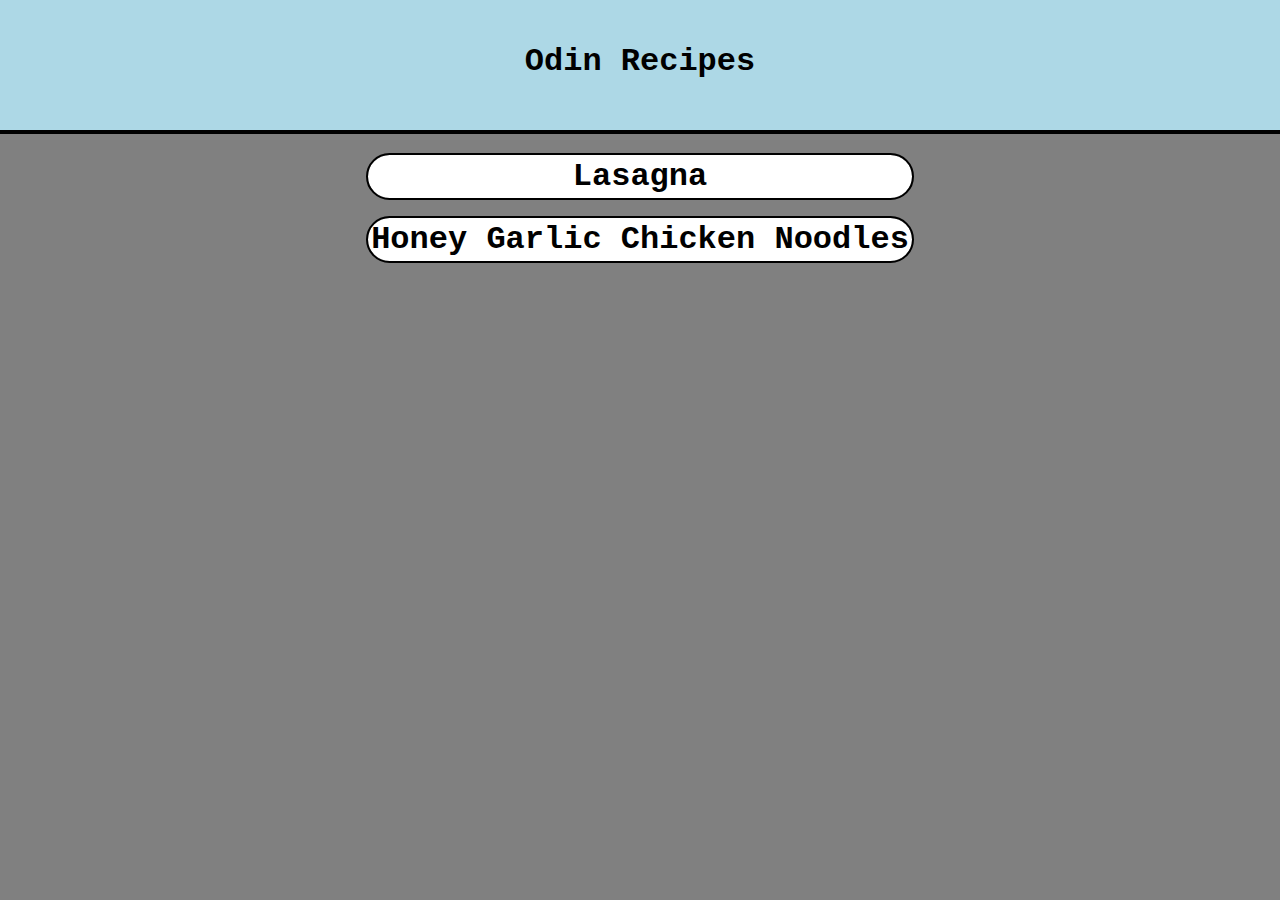
<file: index.html>
<!DOCTYPE html>
<html lang="en">

<head>
    <meta charset="UTF-8">
    <meta name="viewport" content="width=device-width, initial-scale=1.0">
    <title>Odin Recipes</title>
    <link rel="stylesheet" href="./style.css">
</head>

<body>
    <div class="container">
        <h1 id="title">Odin Recipes</h1>

        <div id="content">
            <a href="../odin-recipes/recipes/lasagna.html">Lasagna</a>
            <a href="../odin-recipes/recipes/honey-garlic-chicken-noodles.html">Honey Garlic Chicken Noodles</a>
        </div>
    </div>
</body>

</html>
</file>
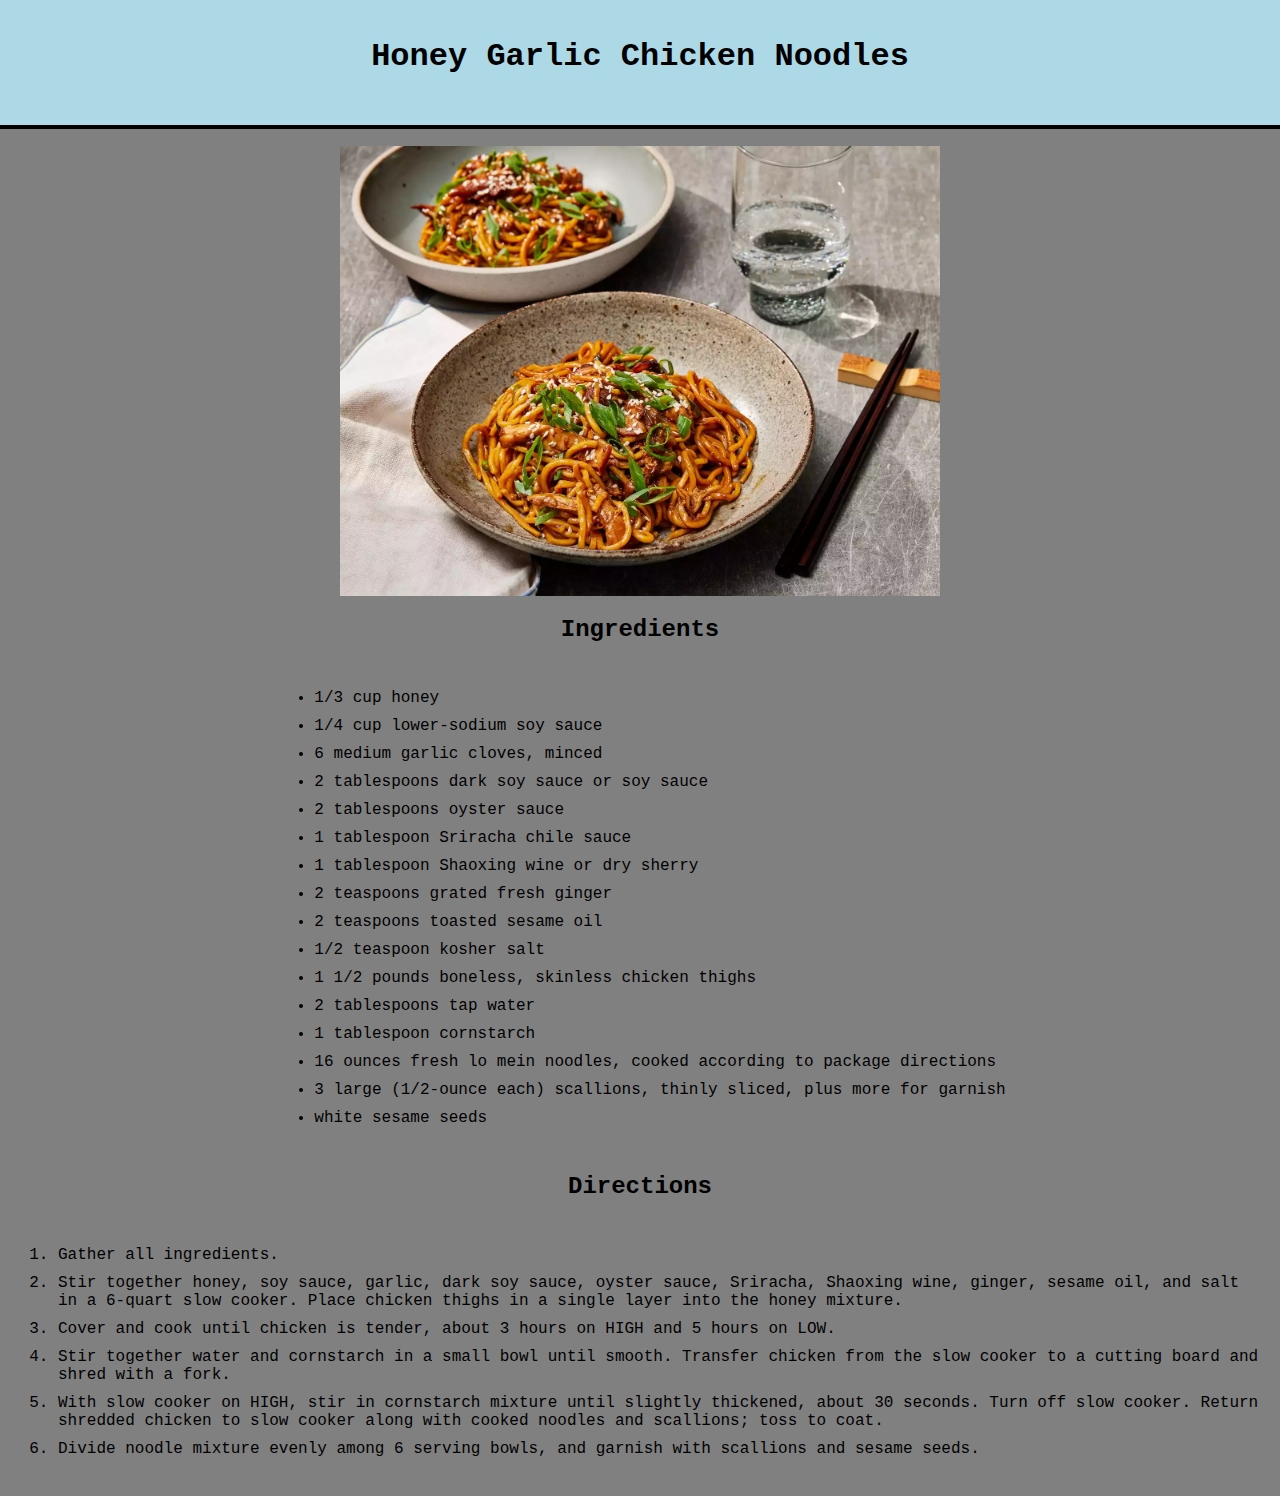
<file: recipes/honey-garlic-chicken-noodles.html>
<!DOCTYPE html>
<html lang="en">

<head>
    <meta charset="UTF-8">
    <meta name="viewport" content="width=device-width, initial-scale=1.0">
    <title>HG Chicken Noodles</title>
    <link rel="stylesheet" href="style.css">
</head>

<body>

    <h1 id="title">Honey Garlic Chicken Noodles</h1>

    <div id="content">
        <img src="../img/honey-garlic-chicken-noodles.jpg" alt="An image of Honey Garlic Chicken Noodles"
        width="600"height="450">
        
        <h2>Ingredients</h2>
        <ul>
            <li>1/3 cup honey</li>
            <li>1/4 cup lower-sodium soy sauce</li>
            <li>6 medium garlic cloves, minced</li>
            <li>2 tablespoons dark soy sauce or soy sauce</li>
            <li>2 tablespoons oyster sauce</li>
            <li>1 tablespoon Sriracha chile sauce</li>
            <li>1 tablespoon Shaoxing wine or dry sherry</li>
            <li>2 teaspoons grated fresh ginger</li>
            <li>2 teaspoons toasted sesame oil</li>
            <li>1/2 teaspoon kosher salt</li>
            <li>1 1/2 pounds boneless, skinless chicken thighs</li>
            <li>2 tablespoons tap water</li>
            <li>1 tablespoon cornstarch</li>
            <li>16 ounces fresh lo mein noodles, cooked according to package directions</li>
            <li>3 large (1/2-ounce each) scallions, thinly sliced, plus more for garnish</li>
            <li>white sesame seeds</li>
        </ul>

        <h2>Directions</h2>
        <ol>
            <li>Gather all ingredients.</li>
            <li>Stir together honey, soy sauce, garlic, dark soy sauce, oyster sauce, Sriracha, Shaoxing wine, ginger,
                sesame oil, and salt in a 6-quart slow cooker. Place chicken thighs in a single layer into the honey
                mixture.</li>
            <li>Cover and cook until chicken is tender, about 3 hours on HIGH and 5 hours on LOW.</li>
            <li>Stir together water and cornstarch in a small bowl until smooth. Transfer chicken from the slow cooker
                to a cutting board and shred with a fork.</li>
            <li>With slow cooker on HIGH, stir in cornstarch mixture until slightly thickened, about 30 seconds. Turn
                off slow cooker. Return shredded chicken to slow cooker along with cooked noodles and scallions; toss to
                coat.</li>
            <li>Divide noodle mixture evenly among 6 serving bowls, and garnish with scallions and sesame seeds.</li>
        </ol>
    </div>

</body>

</html>
</file>
<file: style.css>
* {
    font-family: 'Courier New', Courier, monospace;
    text-align: center;
}

body {
    background-color: grey;
}

.container {
    display: flex;
    flex-wrap: wrap;
    justify-content: center;
    align-items: center;
}

.recipe {
    margin: 2px;
    outline: 2px solid black;
}

#title {
    width: 100%;
    margin-top: -15px;
    margin-right: -15px;
    margin-left: -15px;
    padding: 50px;
    outline: 4px solid black;
    background-color: lightblue;
    margin-bottom: 15px  ;
}

#content {
    display: flex;
    flex-direction: column;
    font-size: 2em;
}

#content a {
    font-weight: bold;
    font-size: 1em;
    outline: 2px solid black;
    color: black;
    background-color: white;
    border-radius: 25px;
    margin: 10px;
    padding: 3px;
    text-decoration: none;
}
</file>
<file: recipes/style.css>
* {
    font-family: 'Courier New', Courier, monospace;
}

body {
    background-color: grey;
}

ul *,
ol *{
    margin: 10px;
}

#title {
    display: flex;
    flex-direction: column;
    justify-content: center;
    align-items: center;
    padding: 50px;
    outline: 4px solid black;
    background-color: lightblue;
    margin-top: -20px;
    margin-left: -20px;
    margin-right: -20px;
}

#content {
    font-size: 1em;
    display: flex;
    flex-direction: column;
    justify-content: center;
    align-items: center;
}
</file>
